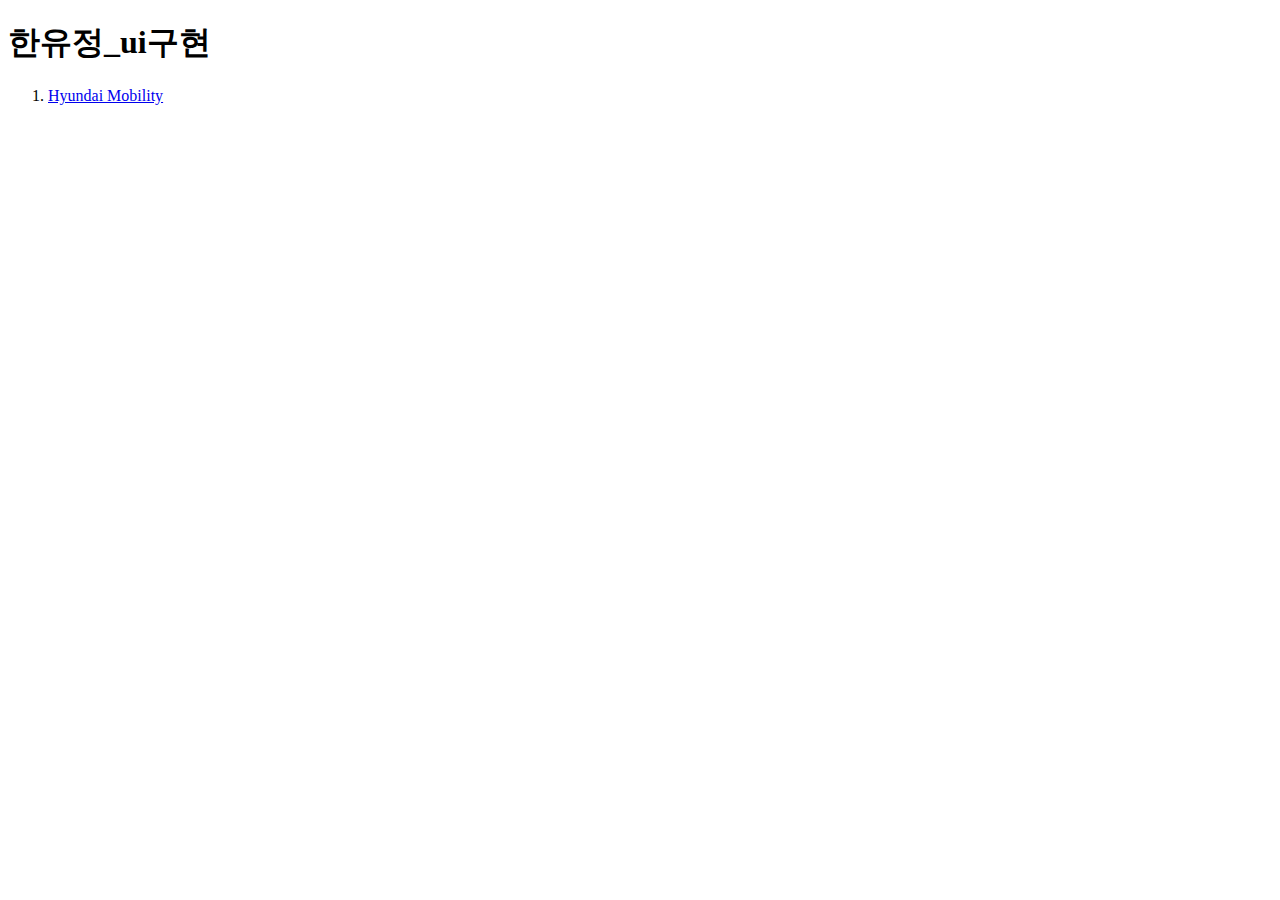
<file: index.html>
<!DOCTYPE html>
<html lang="en">

<head>
    <meta charset="UTF-8">
    <meta http-equiv="X-UA-Compatible" content="IE=edge">
    <meta name="viewport" content="width=device-width, initial-scale=1.0">
    <title>한유정_ui구현</title>
</head>

<body>

    <body>
        <h1>한유정_ui구현</h1>
        <ol>
            <li>
                <a href="hyundaimotors.html">Hyundai Mobility</a>
            </li>



    </body>

</html>
</file>
